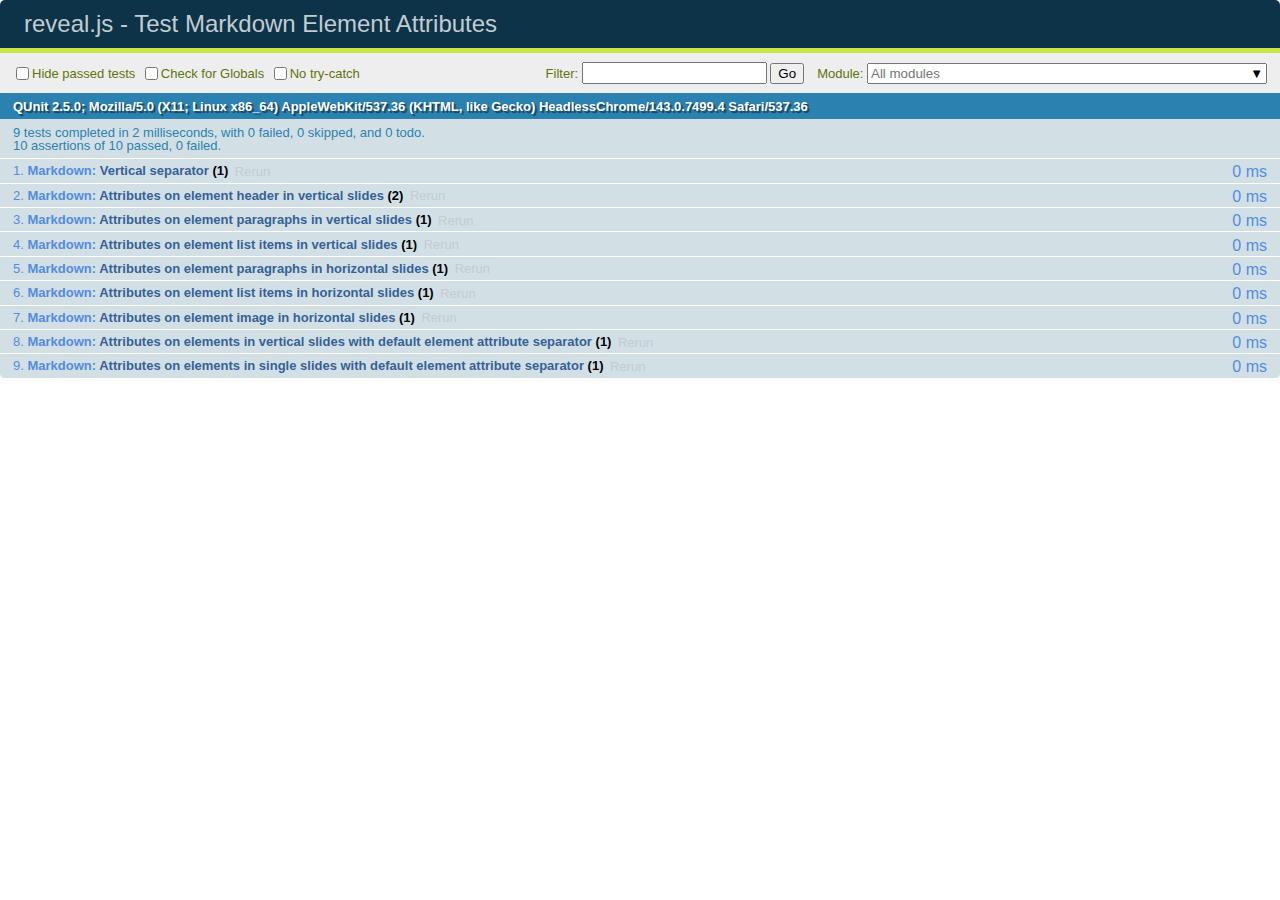
<file: reveal/test/test-markdown-element-attributes.html>
<!doctype html>
<html lang="en">

	<head>
		<meta charset="utf-8">

		<title>reveal.js - Test Markdown Element Attributes</title>

		<link rel="stylesheet" href="../css/reveal.css">
		<link rel="stylesheet" href="qunit-2.5.0.css">
	</head>

	<body style="overflow: auto;">

		<div id="qunit"></div>
		<div id="qunit-fixture"></div>

		<div class="reveal" style="display: none;">

			<div class="slides">

				<!-- <section data-markdown="example.md" data-separator="^\n\n\n" data-separator-vertical="^\n\n"></section> -->

				<!-- Slides are separated by newline + three dashes + newline, vertical slides identical but two dashes -->
				<section data-markdown data-separator="^\n---\n$" data-separator-vertical="^\n--\n$" data-element-attributes="{_\s*?([^}]+?)}">>
					<script type="text/template">
						## Slide 1.1
						<!-- {_class="fragment fade-out" data-fragment-index="1"} -->

						--

						## Slide 1.2
						<!-- {_class="fragment shrink"} -->

						Paragraph 1
						<!-- {_class="fragment grow"} -->

						Paragraph 2
						<!-- {_class="fragment grow"} -->

						- list item 1 <!-- {_class="fragment grow"} -->
						- list item 2 <!-- {_class="fragment grow"} -->
						- list item 3 <!-- {_class="fragment grow"} -->


						---

						## Slide 2


						Paragraph 1.2  
						multi-line <!-- {_class="fragment highlight-red"} -->

						Paragraph 2.2 <!-- {_class="fragment highlight-red"} -->

						Paragraph 2.3 <!-- {_class="fragment highlight-red"} -->

						Paragraph 2.4 <!-- {_class="fragment highlight-red"} -->

						- list item 1 <!-- {_class="fragment highlight-green"} -->
						- list item 2<!-- {_class="fragment highlight-green"} -->
						- list item 3<!-- {_class="fragment highlight-green"} -->
						- list item 4
						<!-- {_class="fragment highlight-green"} -->
						- list item 5<!-- {_class="fragment highlight-green"} -->

						Test

						![Example Picture](examples/assets/image2.png)
						<!-- {_class="reveal stretch"} -->

					</script>
				</section>



				<section 	data-markdown data-separator="^\n\n\n"
									data-separator-vertical="^\n\n"
									data-separator-notes="^Note:"
									data-charset="utf-8">
					<script type="text/template">
						# Test attributes in Markdown with default separator
						## Slide 1 Def <!-- .element: class="fragment highlight-red" data-fragment-index="1" -->


						## Slide 2 Def
						<!-- .element: class="fragment highlight-red" -->

					</script>
				</section>

				<section data-markdown>
				  <script type="text/template">
					## Hello world
					A paragraph
					<!-- .element: class="fragment highlight-blue" -->
				  </script>
				</section>

				<section data-markdown>
				  <script type="text/template">
					## Hello world

					Multiple  
					Line
					<!-- .element: class="fragment highlight-blue" -->
				  </script>
				</section>

				<section data-markdown>
				  <script type="text/template">
					## Hello world

					Test<!-- .element: class="fragment highlight-blue" -->

					More Test
				  </script>
				</section>


			</div>

		</div>

		<script src="../lib/js/head.min.js"></script>
		<script src="../js/reveal.js"></script>
		<script src="../plugin/markdown/marked.js"></script>
		<script src="../plugin/markdown/markdown.js"></script>
		<script src="qunit-2.5.0.js"></script>

		<script src="test-markdown-element-attributes.js"></script>

	</body>
</html>
</file>
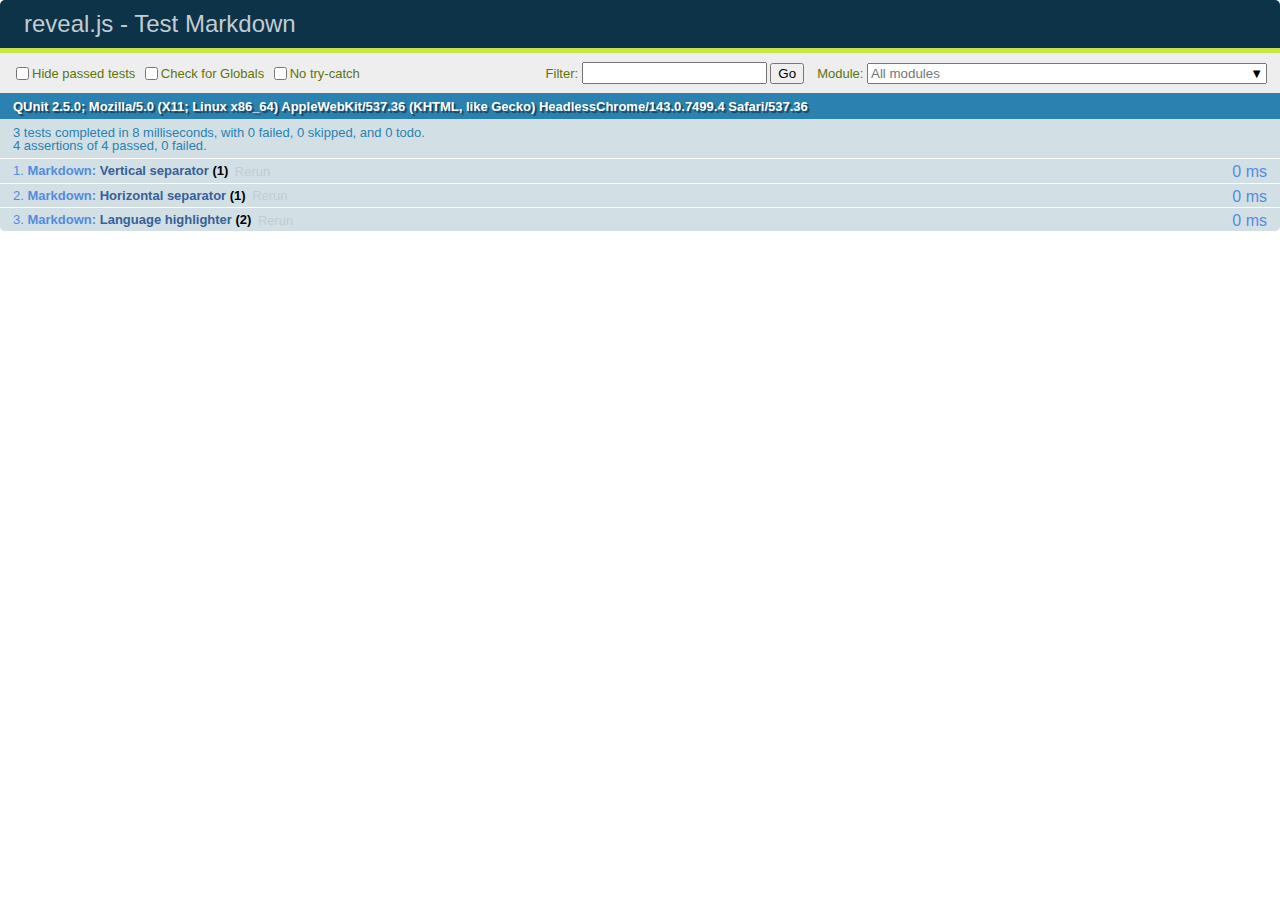
<file: reveal/test/test-markdown-external.html>
<!doctype html>
<html lang="en">

	<head>
		<meta charset="utf-8">

		<title>reveal.js - Test Markdown</title>

		<link rel="stylesheet" href="../css/reveal.css">
		<link rel="stylesheet" href="qunit-2.5.0.css">
	</head>

	<body style="overflow: auto;">

		<div id="qunit"></div>
  		<div id="qunit-fixture"></div>

		<div class="reveal" style="display: none;">

			<div class="slides">
				<section data-markdown="simple.md" data-separator="^\r?\n\r?\n\r?\n" data-separator-vertical="^\r?\n\r?\n"></section>
			</div>

		</div>

		<script src="../lib/js/head.min.js"></script>
		<script src="../js/reveal.js"></script>
		<script src="../plugin/highlight/highlight.js"></script>
		<script src="../plugin/markdown/marked.js"></script>
		<script src="../plugin/markdown/markdown.js"></script>
		<script src="qunit-2.5.0.js"></script>

		<script src="test-markdown-external.js"></script>

	</body>
</html>
</file>
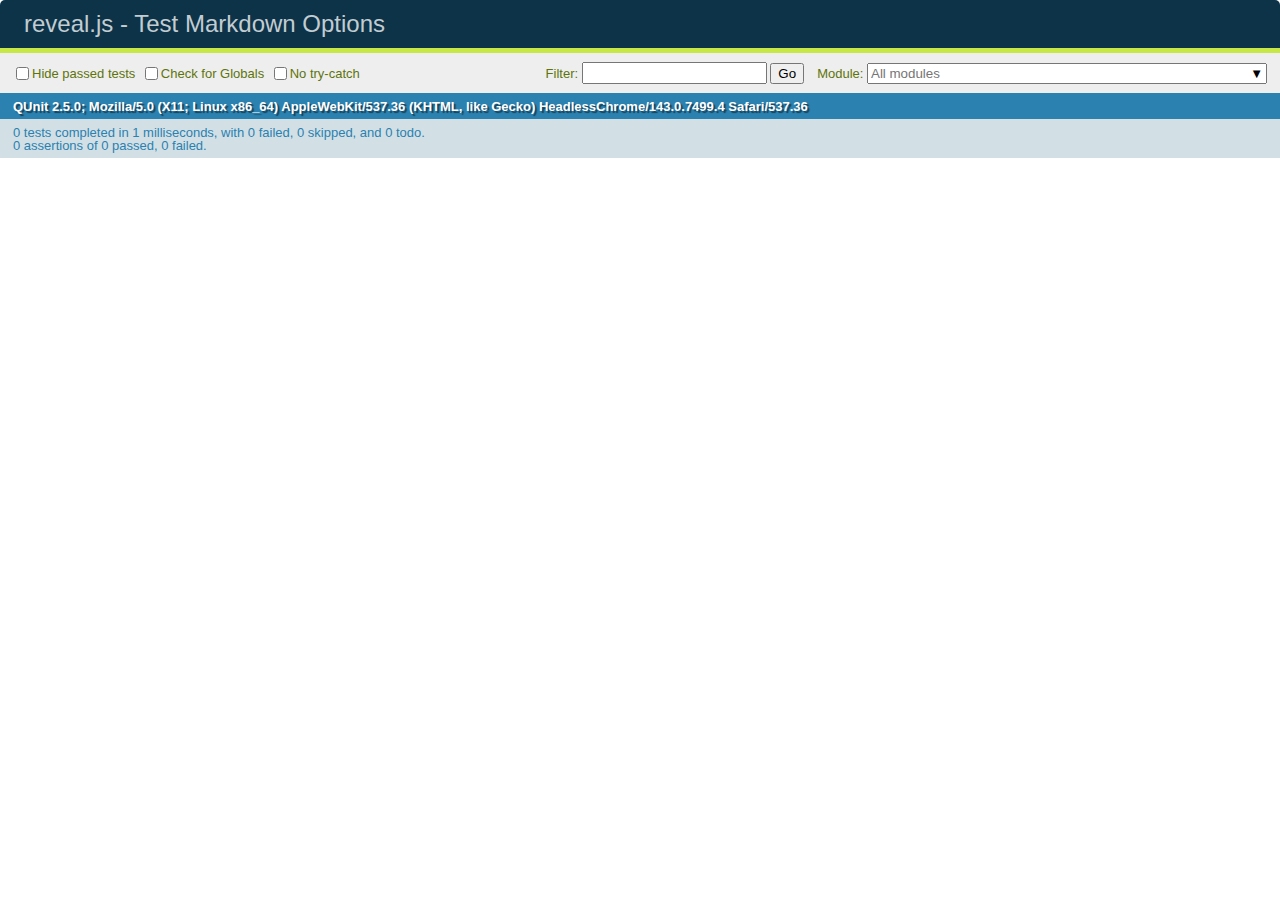
<file: reveal/test/test-markdown-options.html>
<!doctype html>
<html lang="en">

	<head>
		<meta charset="utf-8">

		<title>reveal.js - Test Markdown Options</title>

		<link rel="stylesheet" href="../css/reveal.css">
		<link rel="stylesheet" href="qunit-2.5.0.css">
	</head>

	<body style="overflow: auto;">

		<div id="qunit"></div>
		<div id="qunit-fixture"></div>

		<div class="reveal" style="display: none;">

			<div class="slides">

				<section data-markdown>
					<script type="text/template">
						## Testing Markdown Options

						This "slide" should contain 'smart' quotes.
					</script>
				</section>

			</div>

		</div>

		<script src="../lib/js/head.min.js"></script>
		<script src="../js/reveal.js"></script>
		<script src="qunit-2.5.0.js"></script>

		<script src="test-markdown-options.js"></script>

	</body>
</html>
</file>
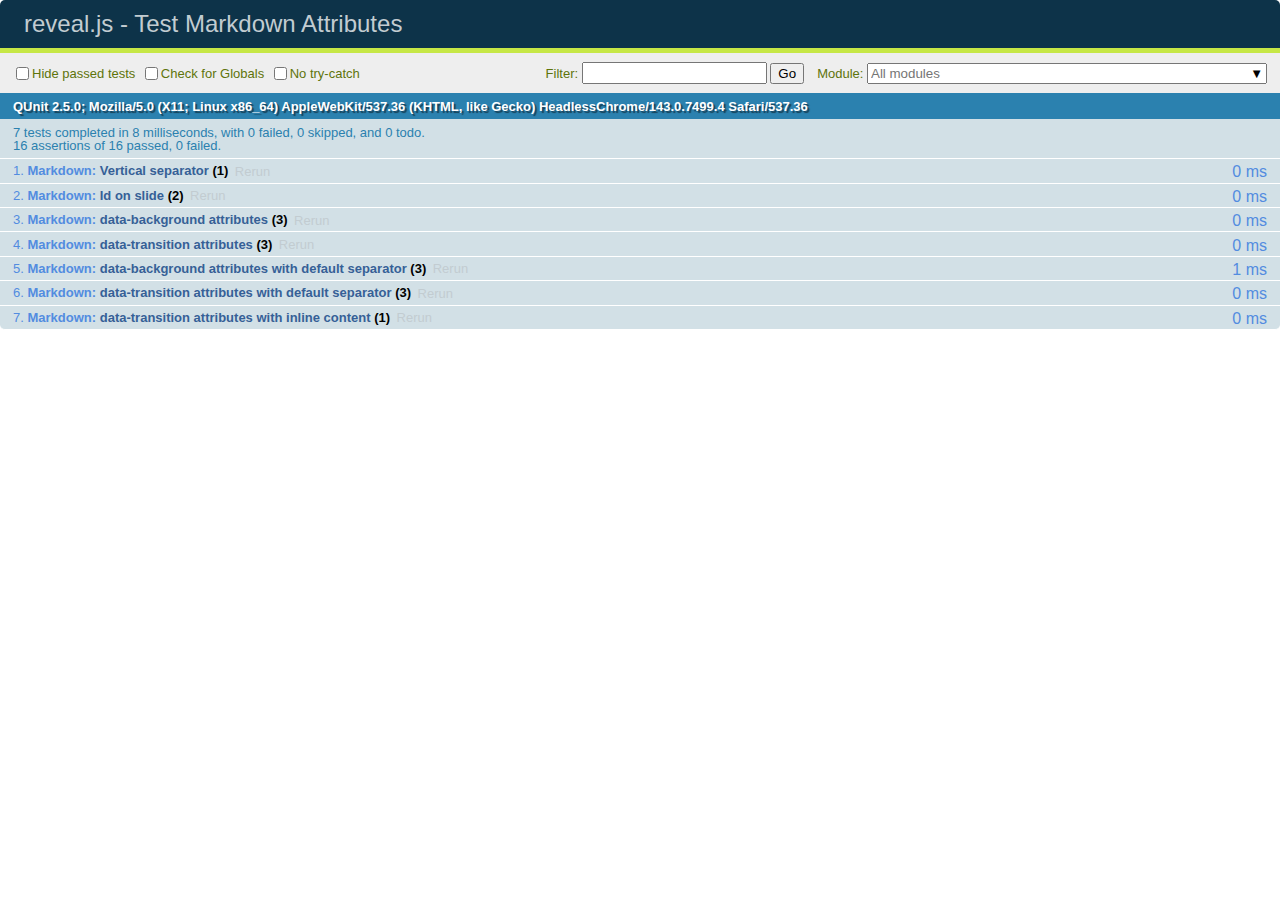
<file: reveal/test/test-markdown-slide-attributes.html>
<!doctype html>
<html lang="en">

	<head>
		<meta charset="utf-8">

		<title>reveal.js - Test Markdown Attributes</title>

		<link rel="stylesheet" href="../css/reveal.css">
		<link rel="stylesheet" href="qunit-2.5.0.css">
	</head>

	<body style="overflow: auto;">

		<div id="qunit"></div>
		<div id="qunit-fixture"></div>

		<div class="reveal" style="display: none;">

			<div class="slides">

				<!-- <section data-markdown="example.md" data-separator="^\n\n\n" data-separator-vertical="^\n\n"></section> -->

				<!-- Slides are separated by three lines, vertical slides by two lines, attributes are one any line starting with (spaces and) two dashes -->
				<section 	data-markdown data-separator="^\n\n\n"
									data-separator-vertical="^\n\n"
									data-separator-notes="^Note:"
									data-attributes="--\s(.*?)$"
									data-charset="utf-8">
					<script type="text/template">
						# Test attributes in Markdown
						## Slide 1



						## Slide 2
						<!-- -- id="slide2" data-transition="zoom" data-background="#A0C66B" -->


						## Slide 2.1
						<!-- -- data-background="#ff0000" data-transition="fade" -->


						## Slide 2.2
						[Link to Slide2](#/slide2)



						## Slide 3
						<!-- -- data-transition="zoom" data-background="#C6916B" -->



						## Slide 4
					</script>
				</section>

				<section 	data-markdown data-separator="^\n\n\n"
									data-separator-vertical="^\n\n"
									data-separator-notes="^Note:"
									data-charset="utf-8">
					<script type="text/template">
						# Test attributes in Markdown with default separator
						## Slide 1 Def



						## Slide 2 Def
						<!-- .slide: id="slide2def" data-transition="concave" data-background="#A7C66B" -->


						## Slide 2.1 Def
						<!-- .slide: data-background="#f70000" data-transition="page" -->


						## Slide 2.2 Def
						[Link to Slide2](#/slide2def)



						## Slide 3 Def
						<!-- .slide: data-transition="concave" data-background="#C7916B" -->



						## Slide 4
					</script>
				</section>

				<section data-markdown>
					<script type="text/template">
						<!-- .slide: data-background="#ff0000" -->
						## Hello world
					</script>
				</section>

				<section data-markdown>
					<script type="text/template">
						## Hello world
						<!-- .slide: data-background="#ff0000" -->
					</script>
				</section>

				<section data-markdown>
					<script type="text/template">
						## Hello world

						Test
						<!-- .slide: data-background="#ff0000" -->

						More Test
					</script>
				</section>

			</div>

		</div>

		<script src="../lib/js/head.min.js"></script>
		<script src="../js/reveal.js"></script>
		<script src="../plugin/markdown/marked.js"></script>
		<script src="../plugin/markdown/markdown.js"></script>
		<script src="qunit-2.5.0.js"></script>

		<script src="test-markdown-slide-attributes.js"></script>

	</body>
</html>
</file>
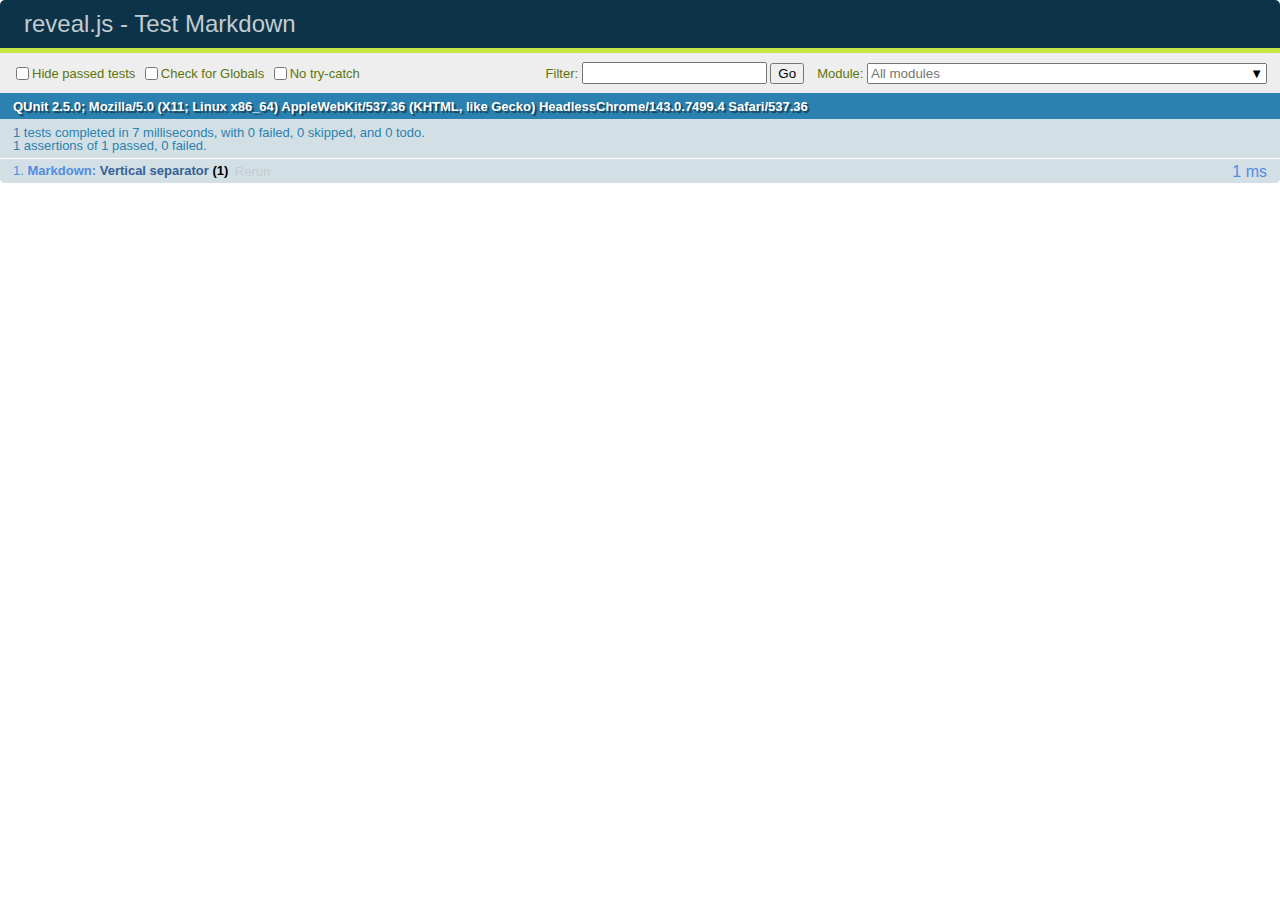
<file: reveal/test/test-markdown.html>
<!doctype html>
<html lang="en">

	<head>
		<meta charset="utf-8">

		<title>reveal.js - Test Markdown</title>

		<link rel="stylesheet" href="../css/reveal.css">
		<link rel="stylesheet" href="qunit-2.5.0.css">
	</head>

	<body style="overflow: auto;">

		<div id="qunit"></div>
		<div id="qunit-fixture"></div>

		<div class="reveal" style="display: none;">

			<div class="slides">

				<!-- <section data-markdown="example.md" data-separator="^\n\n\n" data-separator-vertical="^\n\n"></section> -->

				<!-- Slides are separated by newline + three dashes + newline, vertical slides identical but two dashes -->
				<section data-markdown data-separator="^\n---\n$" data-separator-vertical="^\n--\n$">
					<script type="text/template">
						## Slide 1.1

						--

						## Slide 1.2

						---

						## Slide 2
					</script>
				</section>

			</div>

		</div>

		<script src="../lib/js/head.min.js"></script>
		<script src="../js/reveal.js"></script>
		<script src="../plugin/markdown/marked.js"></script>
		<script src="../plugin/markdown/markdown.js"></script>
		<script src="qunit-2.5.0.js"></script>

		<script src="test-markdown.js"></script>

	</body>
</html>
</file>
<file: reveal/test/qunit-2.5.0.css>
/*!
 * QUnit 2.5.0
 * https://qunitjs.com/
 *
 * Copyright jQuery Foundation and other contributors
 * Released under the MIT license
 * https://jquery.org/license
 *
 * Date: 2018-01-10T02:56Z
 */

/** Font Family and Sizes */

#qunit-tests, #qunit-header, #qunit-banner, #qunit-testrunner-toolbar, #qunit-filteredTest, #qunit-userAgent, #qunit-testresult {
	font-family: "Helvetica Neue Light", "HelveticaNeue-Light", "Helvetica Neue", Calibri, Helvetica, Arial, sans-serif;
}

#qunit-testrunner-toolbar, #qunit-filteredTest, #qunit-userAgent, #qunit-testresult, #qunit-tests li { font-size: small; }
#qunit-tests { font-size: smaller; }


/** Resets */

#qunit-tests, #qunit-header, #qunit-banner, #qunit-filteredTest, #qunit-userAgent, #qunit-testresult, #qunit-modulefilter {
	margin: 0;
	padding: 0;
}


/** Header (excluding toolbar) */

#qunit-header {
	padding: 0.5em 0 0.5em 1em;

	color: #8699A4;
	background-color: #0D3349;

	font-size: 1.5em;
	line-height: 1em;
	font-weight: 400;

	border-radius: 5px 5px 0 0;
}

#qunit-header a {
	text-decoration: none;
	color: #C2CCD1;
}

#qunit-header a:hover,
#qunit-header a:focus {
	color: #FFF;
}

#qunit-banner {
	height: 5px;
}

#qunit-filteredTest {
	padding: 0.5em 1em 0.5em 1em;
	color: #366097;
	background-color: #F4FF77;
}

#qunit-userAgent {
	padding: 0.5em 1em 0.5em 1em;
	color: #FFF;
	background-color: #2B81AF;
	text-shadow: rgba(0, 0, 0, 0.5) 2px 2px 1px;
}


/** Toolbar */

#qunit-testrunner-toolbar {
	padding: 0.5em 1em 0.5em 1em;
	color: #5E740B;
	background-color: #EEE;
}

#qunit-testrunner-toolbar .clearfix {
	height: 0;
	clear: both;
}

#qunit-testrunner-toolbar label {
	display: inline-block;
}

#qunit-testrunner-toolbar input[type=checkbox],
#qunit-testrunner-toolbar input[type=radio] {
	margin: 3px;
	vertical-align: -2px;
}

#qunit-testrunner-toolbar input[type=text] {
	box-sizing: border-box;
	height: 1.6em;
}

.qunit-url-config,
.qunit-filter,
#qunit-modulefilter {
	display: inline-block;
	line-height: 2.1em;
}

.qunit-filter,
#qunit-modulefilter {
	float: right;
	position: relative;
	margin-left: 1em;
}

.qunit-url-config label {
	margin-right: 0.5em;
}

#qunit-modulefilter-search {
	box-sizing: border-box;
	width: 400px;
}

#qunit-modulefilter-search-container:after {
	position: absolute;
	right: 0.3em;
	content: "\25bc";
	color: black;
}

#qunit-modulefilter-dropdown {
	/* align with #qunit-modulefilter-search */
	box-sizing: border-box;
	width: 400px;
	position: absolute;
	right: 0;
	top: 50%;
	margin-top: 0.8em;

	border: 1px solid #D3D3D3;
	border-top: none;
	border-radius: 0 0 .25em .25em;
	color: #000;
	background-color: #F5F5F5;
	z-index: 99;
}

#qunit-modulefilter-dropdown a {
	color: inherit;
	text-decoration: none;
}

#qunit-modulefilter-dropdown .clickable.checked {
	font-weight: bold;
	color: #000;
	background-color: #D2E0E6;
}

#qunit-modulefilter-dropdown .clickable:hover {
	color: #FFF;
	background-color: #0D3349;
}

#qunit-modulefilter-actions {
	display: block;
	overflow: auto;

	/* align with #qunit-modulefilter-dropdown-list */
	font: smaller/1.5em sans-serif;
}

#qunit-modulefilter-dropdown #qunit-modulefilter-actions > * {
	box-sizing: border-box;
	max-height: 2.8em;
	display: block;
	padding: 0.4em;
}

#qunit-modulefilter-dropdown #qunit-modulefilter-actions > button {
	float: right;
	font: inherit;
}

#qunit-modulefilter-dropdown #qunit-modulefilter-actions > :last-child {
	/* insert padding to align with checkbox margins */
	padding-left: 3px;
}

#qunit-modulefilter-dropdown-list {
	max-height: 200px;
	overflow-y: auto;
	margin: 0;
	border-top: 2px groove threedhighlight;
	padding: 0.4em 0 0;
	font: smaller/1.5em sans-serif;
}

#qunit-modulefilter-dropdown-list li {
	white-space: nowrap;
	overflow: hidden;
	text-overflow: ellipsis;
}

#qunit-modulefilter-dropdown-list .clickable {
	display: block;
	padding-left: 0.15em;
}


/** Tests: Pass/Fail */

#qunit-tests {
	list-style-position: inside;
}

#qunit-tests li {
	padding: 0.4em 1em 0.4em 1em;
	border-bottom: 1px solid #FFF;
	list-style-position: inside;
}

#qunit-tests > li {
	display: none;
}

#qunit-tests li.running,
#qunit-tests li.pass,
#qunit-tests li.fail,
#qunit-tests li.skipped,
#qunit-tests li.aborted {
	display: list-item;
}

#qunit-tests.hidepass {
	position: relative;
}

#qunit-tests.hidepass li.running,
#qunit-tests.hidepass li.pass:not(.todo) {
	visibility: hidden;
	position: absolute;
	width:   0;
	height:  0;
	padding: 0;
	border:  0;
	margin:  0;
}

#qunit-tests li strong {
	cursor: pointer;
}

#qunit-tests li.skipped strong {
	cursor: default;
}

#qunit-tests li a {
	padding: 0.5em;
	color: #C2CCD1;
	text-decoration: none;
}

#qunit-tests li p a {
	padding: 0.25em;
	color: #6B6464;
}
#qunit-tests li a:hover,
#qunit-tests li a:focus {
	color: #000;
}

#qunit-tests li .runtime {
	float: right;
	font-size: medium;
}

.qunit-assert-list {
	margin-top: 0.5em;
	padding: 0.5em;

	background-color: #FFF;

	border-radius: 5px;
}

.qunit-source {
	margin: 0.6em 0 0.3em;
}

.qunit-collapsed {
	display: none;
}

#qunit-tests table {
	border-collapse: collapse;
	margin-top: 0.2em;
}

#qunit-tests th {
	text-align: right;
	vertical-align: top;
	padding: 0 0.5em 0 0;
}

#qunit-tests td {
	vertical-align: top;
}

#qunit-tests pre {
	margin: 0;
	white-space: pre-wrap;
	word-wrap: break-word;
}

#qunit-tests del {
	color: #374E0C;
	background-color: #E0F2BE;
	text-decoration: none;
}

#qunit-tests ins {
	color: #500;
	background-color: #FFCACA;
	text-decoration: none;
}

/*** Test Counts */

#qunit-tests b.counts                       { color: #000; }
#qunit-tests b.passed                       { color: #5E740B; }
#qunit-tests b.failed                       { color: #710909; }

#qunit-tests li li {
	padding: 5px;
	background-color: #FFF;
	border-bottom: none;
	list-style-position: inside;
}

/*** Passing Styles */

#qunit-tests li li.pass {
	color: #3C510C;
	background-color: #FFF;
	border-left: 10px solid #C6E746;
}

#qunit-tests .pass                          { color: #528CE0; background-color: #D2E0E6; }
#qunit-tests .pass .test-name               { color: #366097; }

#qunit-tests .pass .test-actual,
#qunit-tests .pass .test-expected           { color: #999; }

#qunit-banner.qunit-pass                    { background-color: #C6E746; }

/*** Failing Styles */

#qunit-tests li li.fail {
	color: #710909;
	background-color: #FFF;
	border-left: 10px solid #EE5757;
	white-space: pre;
}

#qunit-tests > li:last-child {
	border-radius: 0 0 5px 5px;
}

#qunit-tests .fail                          { color: #000; background-color: #EE5757; }
#qunit-tests .fail .test-name,
#qunit-tests .fail .module-name             { color: #000; }

#qunit-tests .fail .test-actual             { color: #EE5757; }
#qunit-tests .fail .test-expected           { color: #008000; }

#qunit-banner.qunit-fail                    { background-color: #EE5757; }


/*** Aborted tests */
#qunit-tests .aborted { color: #000; background-color: orange; }
/*** Skipped tests */

#qunit-tests .skipped {
	background-color: #EBECE9;
}

#qunit-tests .qunit-todo-label,
#qunit-tests .qunit-skipped-label {
	background-color: #F4FF77;
	display: inline-block;
	font-style: normal;
	color: #366097;
	line-height: 1.8em;
	padding: 0 0.5em;
	margin: -0.4em 0.4em -0.4em 0;
}

#qunit-tests .qunit-todo-label {
	background-color: #EEE;
}

/** Result */

#qunit-testresult {
	color: #2B81AF;
	background-color: #D2E0E6;

	border-bottom: 1px solid #FFF;
}
#qunit-testresult .clearfix {
	height: 0;
	clear: both;
}
#qunit-testresult .module-name {
	font-weight: 700;
}
#qunit-testresult-display {
	padding: 0.5em 1em 0.5em 1em;
	width: 85%;
	float:left;
}
#qunit-testresult-controls {
	padding: 0.5em 1em 0.5em 1em;
  width: 10%;
	float:left;
}

/** Fixture */

#qunit-fixture {
	position: absolute;
	top: -10000px;
	left: -10000px;
	width: 1000px;
	height: 1000px;
}
</file>
